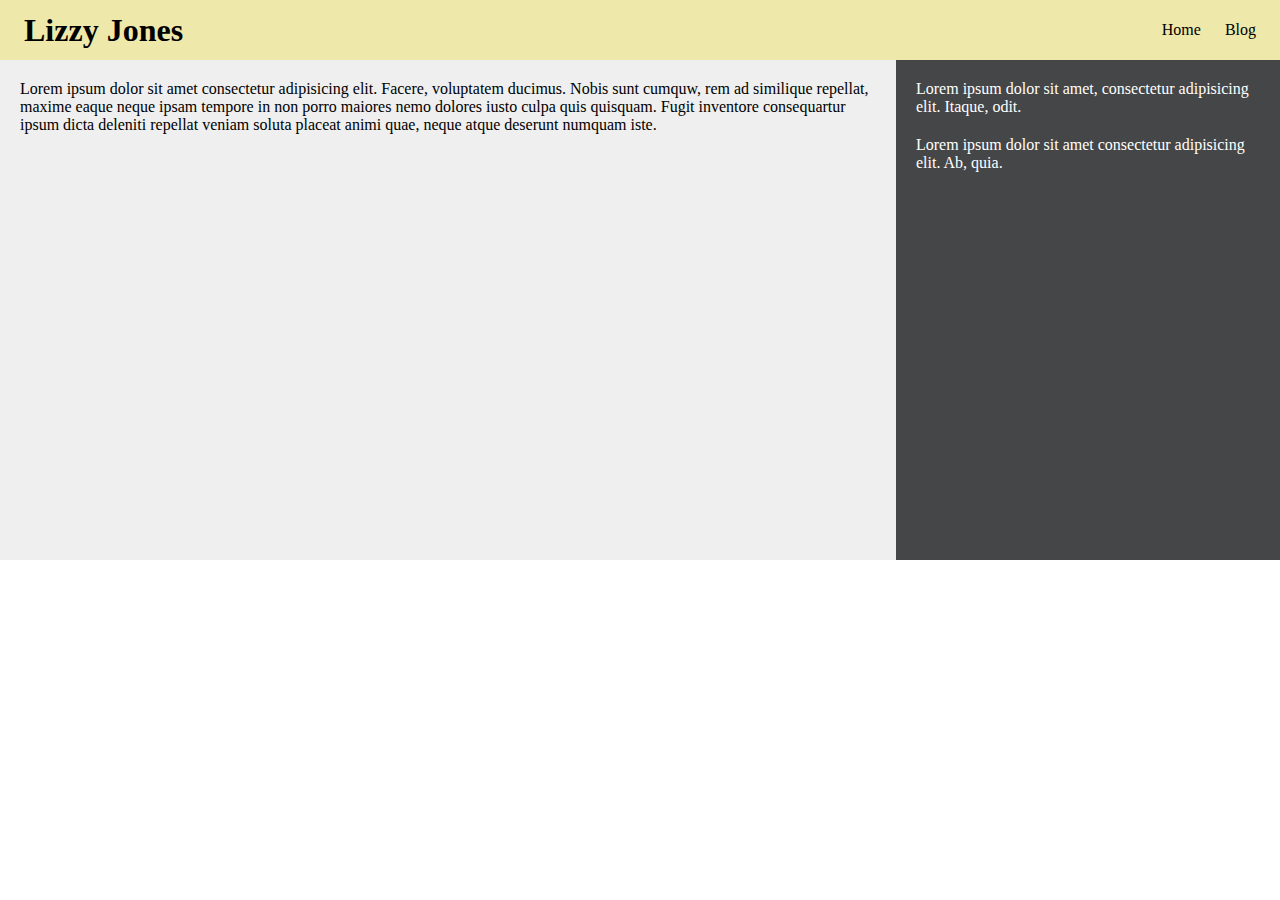
<file: index.html>
<!DOCTYPE html>
<html lang="en">
<head>
    <meta charset="UTF-8">
    <meta name="viewport" content="width=device-width, initial-scale=1.0">
    <meta http-equiv="X-UA-Compatible" content="ie=edge">
    <title>IST 363 Lab 1</title>
    <link rel="stylesheet" href="styles.css"/>
</head>
<body>
    <div class="header">
        <h1>Lizzy Jones</h1>
        <ul>
            <li>
                <a href="index.html">Home</a>
            </li>
            <li>
                <a href="blog.html">Blog</a>
            </li>
        </ul>
    </div>
    <div class="main">
        <div class="content">
            <p>
                Lorem ipsum dolor sit amet consectetur adipisicing elit. Facere, voluptatem ducimus. Nobis sunt cumquw, rem ad similique repellat, maxime eaque neque ipsam tempore in non porro maiores nemo dolores iusto culpa quis quisquam. Fugit inventore consequartur ipsum dicta deleniti repellat veniam soluta placeat animi quae, neque atque deserunt numquam iste. 
            </p>
        </div>
        
        <div class="sidebar">
            <p>
                Lorem ipsum dolor sit amet, consectetur adipisicing elit. Itaque, odit.
            </p>
            <p>
                Lorem ipsum dolor sit amet consectetur adipisicing elit. Ab, quia.
            </p>
        </div>
    </div>
</body>
</html>
</file>
<file: styles.css>
html, body {
    padding: 0;
    margin: 0;
}

.header {
    height: 60px;
    padding: 0 24px;
    background-color: palegoldenrod;
    line-height: 60px;
}

h1 {
    float: left;
    margin: 0px;
}

.header ul {
    float: right;
    list-style: none;
    margin: 0;
    padding: 0;
}

.header li {
    float: left;
    margin-left: 24px;
}

.header a {
    color: #000;
    text-decoration: none;
}

.content {
    float: left;
    width: 70%;
    background-color: #efefef;
    min-height: 500px;
}

.sidebar {
    float: left;
    width: 30%;
    background-color: #454647;
    color: #fff;
    min-height: 500px;
}

.main p {
    margin: 20px;
}

.blog-post {
    margin: 10px;
    background-color: #fff;
    border-style: solid; 
    border-color: #bcbfc4;
    border-radius: 3px;
    border-width: 2px;
    padding: 10px;
}

.blog-post img {
    float: left;
    margin: 0px 15px 15px 0px;
}
</file>
